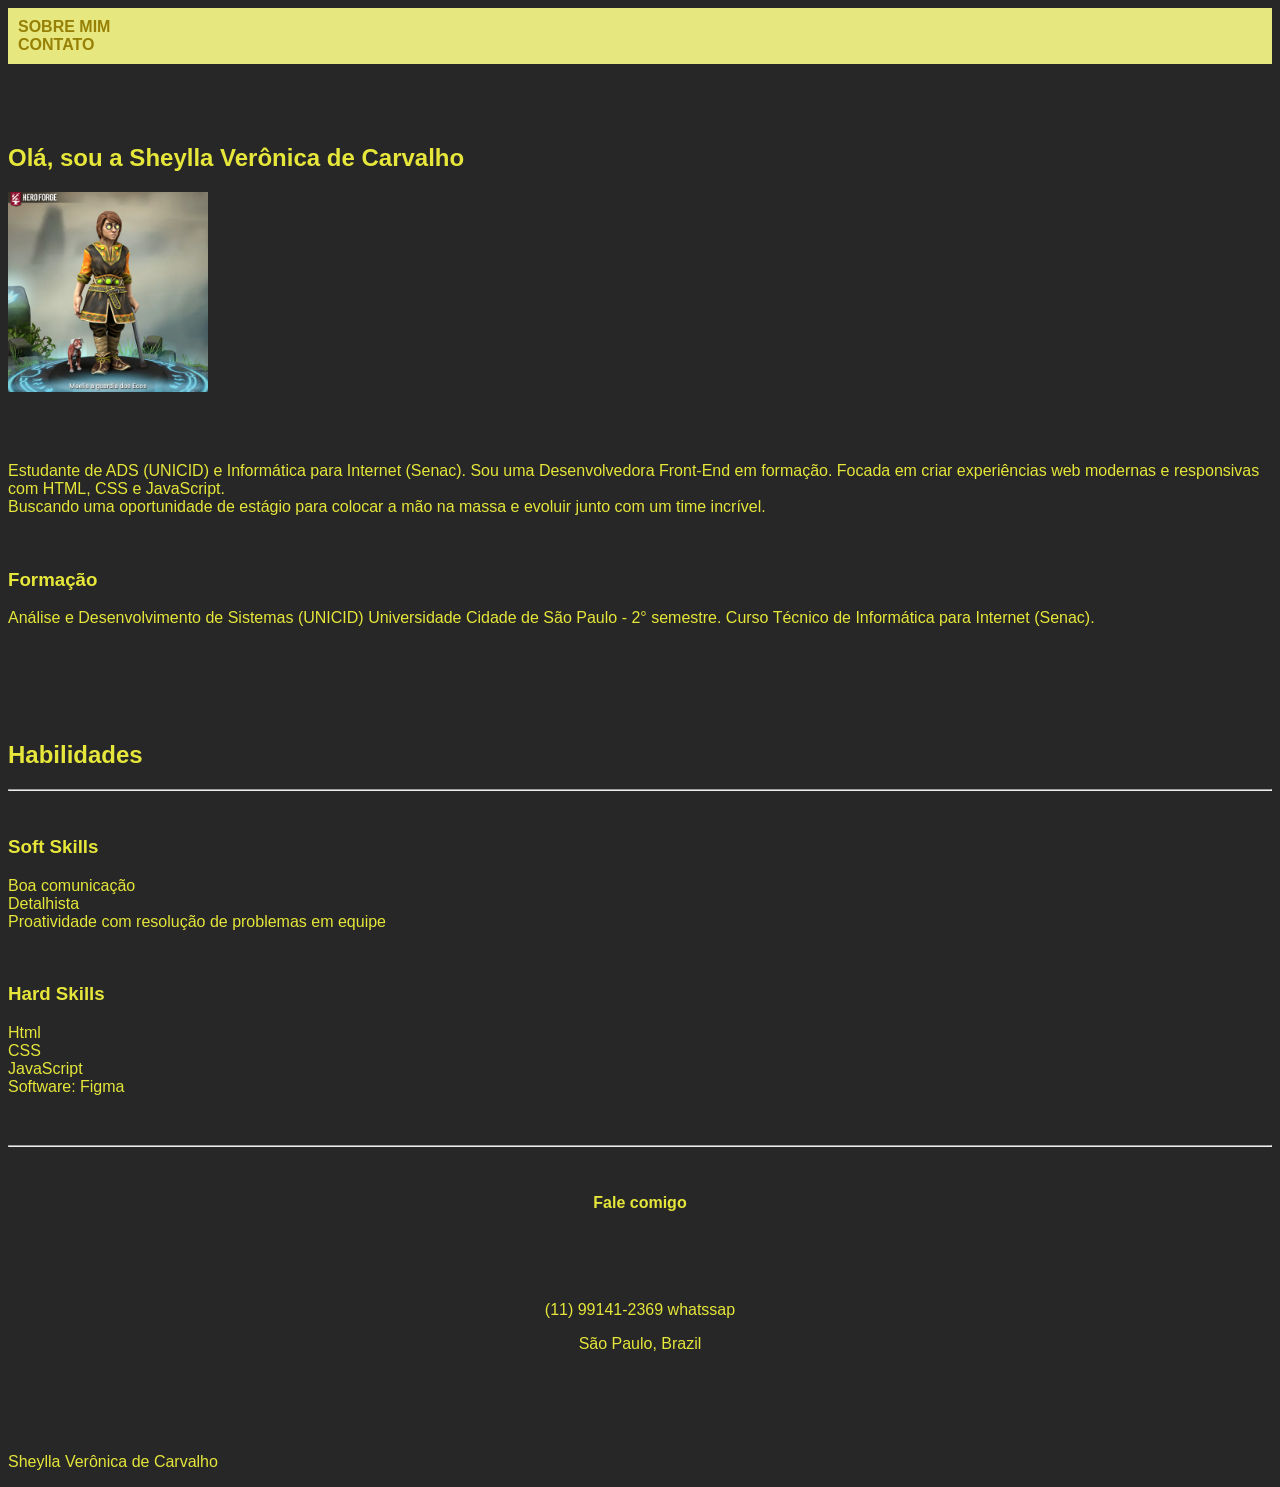
<file: Portfolio/index.html>
<!DOCTYPE html>
<html lang="pt-BR">
<head>
    <meta charset="UTF-8"> <!--essa tag é sobre conjunto de caracteres-->
    <title>Dev Sheylla</title>
    <link rel="icon" href=" assets/Maelis a guardia dos Ecos screenshot.png">
    <link rel="stylesheet" href="style.css"> <!-- Essa tag relaciona meus estilos.-->
    <!-- <script src="app.js"></script> Essa tag ativa o javascript -->
</head>

<body>
<main>

    <header>
        <a href="#sobre"> Sobre Mim </a> <br>
        <a href="#redes">Contato </a>

    </header>

         <section id="apres">
            <h1>Olá, sou a Sheylla Verônica de Carvalho</h1>
        
            <img src="assets/Maelis a guardia dos Ecos screenshot.png" alt="foto de sheylla" width="200px"/>
    
        </section>
        

        <section id="sobre">
        <div>
        <p>
            Estudante de ADS (UNICID) e Informática para Internet (Senac). Sou uma Desenvolvedora Front-End em formação. 
            Focada em criar experiências web modernas e responsivas com HTML, CSS e JavaScript. <br> Buscando uma oportunidade de estágio para colocar a mão na massa e evoluir junto com um time incrível.
        </p>
        <br>
        </div>

        <div>
        <section id="Formação">
            <h3>Formação</h3
                >
            <ul> 
                Análise e Desenvolvimento de Sistemas (UNICID) Universidade Cidade de São Paulo - 2° semestre. 
                Curso Técnico de Informática para Internet (Senac). 
            </ul>
        </section> 
        </div>

        <br>

        <section id="habil">
            
            <h2> Habilidades </h2> <hr>
            <br>

            <h3> Soft Skills</h3>
            <ul>
                <li>Boa comunicação</li>
                <li>Detalhista</li>
                <li>Proatividade com resolução de problemas em equipe</li>
            </ul> 
            <br>

            <h3> Hard Skills</h3>
            <ul>
                <li>Html</li>
                <li>CSS</li>
                <li>JavaScript</li>
                <li>Software: Figma</li>
            </ul>

        </section>

    <section id="contato">
            
        <hr>
        <br>
        <h4> Fale comigo</h4> 
        <br>
        <a href="mailto:sheylla.vcarvalho@senacsp.edu.br" target="_blank"><svg class="icone"><use href="assets/meuemail.svg"></use></svg></a>
        <p>(11) 99141-2369 whatssap</p> <p>São Paulo, Brazil</p> 
            
        <ul>
            <li>
                <a href="https://github.com/veronic4-creator"target="_blank">
                <svg class="icone"><use href="assets/GH.svg"></use></svg>
                </a> 
                <a href="https://www.linkedin.com/in/sheylla-veronica-2a37a6299/r" target="_blank">
                <svg class="icone"><use href="assets/linkedInIco.svg"></use></svg>
                </a>
                </li>

            </ul>
        
    </section>
   
    <br>
 </main>
  <footer>
    <p>Sheylla Verônica de Carvalho</p>
 </footer>
</body>
</html>
</file>
<file: Portfolio/style.css>
/* RESET GLOBAL */
*, *::before, *::after {
  box-sizing:content-box
  margin: 0;
  padding: 0;
}

header {
  background-color: rgb(231, 231, 128);
  padding: 10px; /* Adicionado para o header ter altura e respiro */
}

body {
  font-family: Verdana, Geneva, Tahoma, sans-serif;
  color: rgb(230, 230, 59);
  background-color: rgb(39, 39, 39);
}


#apres {
  padding-top: 60px;
}

#sobre {
  padding-top: 50px;
  min-height: 100vh;
  display: flex;
  flex-direction: column; /* Garante empilhamento se necessário */
  justify-content: center; /* Centraliza conteúdo se desejado */
}

#habil {
  padding-top: 60px;
}

a {

  text-decoration: underline;
  font-weight: bold;
  text-transform: uppercase;
  text-decoration: none;
  color: rgb(150, 128, 5);
}

a:hover {
  text-decoration: underline;
  font-weight: bold;
}

#apres {
  padding-top: 60px;
}

#sobre {
  padding-top: 50px;
  min-height: 100vh;
  display: flex;
  flex-direction: column; /* Garante empilhamento se necessário */
  justify-content: center; /* Centraliza conteúdo se desejado */
}

#contato {
    padding-top: 60px;
    margin-top: 20px;
    padding-top: 5px;
    text-align: center;
}

.icone {
  fill: rgb(255, 238, 0);
  stroke: rgb(168, 142, 142);
  stroke-width: 5px;
  width: 30px;
  height: 30px;
  display: inline-block;
  margin-right: 12px;
}

#habil {
  padding-top: 60px;
}
</file>
